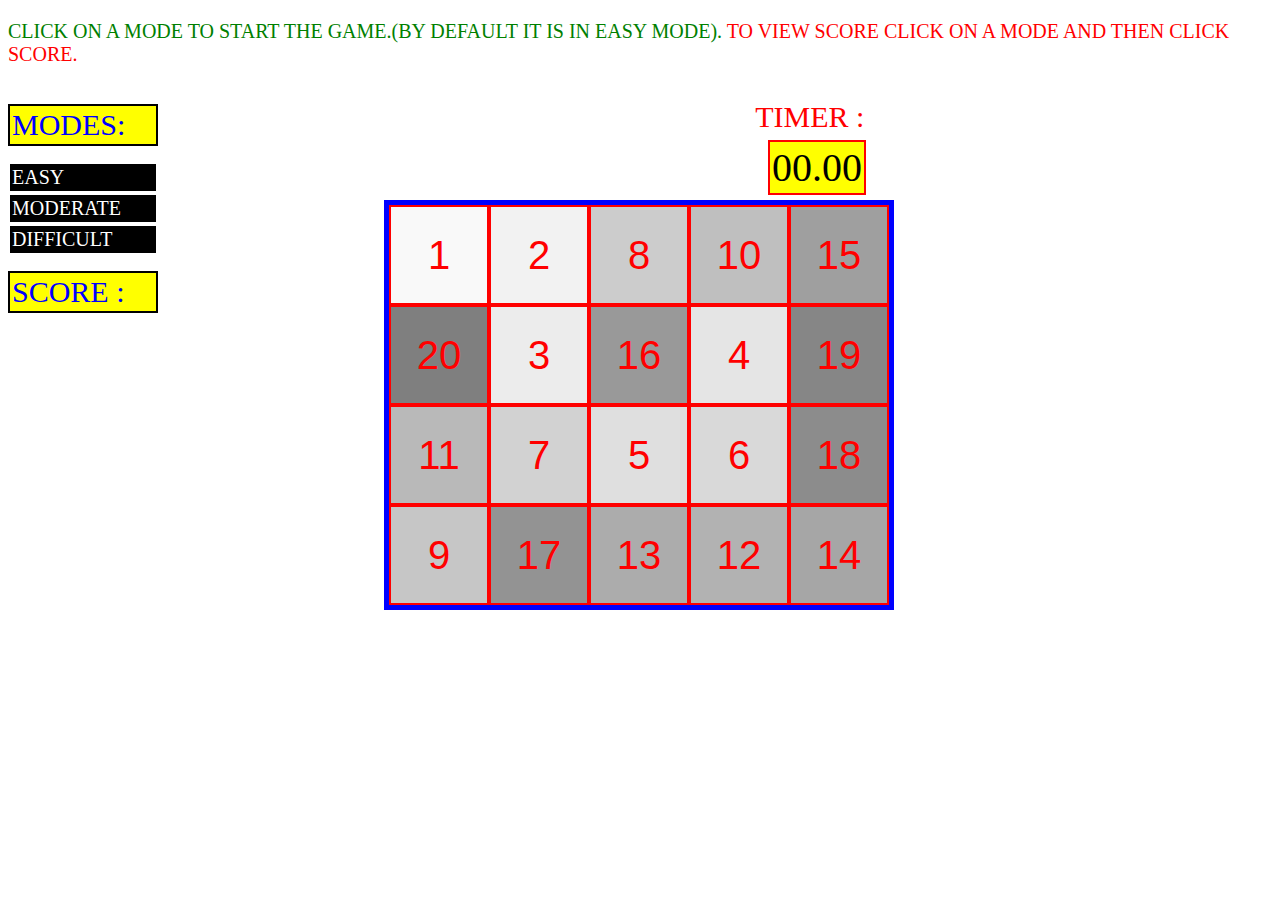
<file: index.html>
<!DOCTYPE html>
<html>
 <head>
   <meta name="viewport" content="initial-scale=1.0">
    <title>First page</title>
    <style>
       
*{
    box-sizing:border-box;
  }
  
  .heading{
    display:inline-block;
    width:150px;
    position: relative;
    
    color:blue;
    background-color:yellow;
    border:2px solid black;
    margin:0px;
    padding:2px;
    font-size:30px;
 }

 .menuitem{
  display:block;
  width:150px;
  align-items:center;
  color:white;
  background-color:black;
  border:2px solid white;
  margin:0px;
  padding:2px;
  font-size: 20px;
}

.scores{
  display:inline;
  position: absolute;
  top:290px;
  left:0px;
  color:black;
  font-size:25px;
  padding:5px;
  
  margin:0px;
  
}

.scoreItem{
  border-bottom: 2px solid red;
  position:relative;
  top:0px;
} 

#Timertext{
  position: absolute; 
  top:100px;
  left:59%;
  height:80px; 
  font-size:30px; 
  color:red;
  margin:0;
}

#Timer{
  display:inline-block;
  position:absolute;
  left:60%;
  top:140px;
  background-color:yellow;
  color:black;
  font-size: 40px;
  border:2px solid red;
  padding:2px;
  margin:0;
 }

  
.gridele{
  display:inline-block;
  height:100px;
  width:100px;
  color:red;  
  text-align:center;
  padding:26px 0px;
  font-size:40px;
  border:2px solid red;
  cursor:pointer;
  }
  
 
  
  .grid{
  display:inline-block;
  position:absolute;
  left:30%;
  top:200px;
  border:5px solid blue;
  margin:0;
  }
  
  
  
  
   
  

   @media (max-width:740px){
    
    .button:hover{
      background-color:none;
      
    }

    .menuitem{
     width:100vh;
     text-align:center;
     font-size:25px;
    }

    .heading{
      width:100vh;
      text-align:center;
      display:block;
      position:relative;

    }

    .scores{
     position:relative;
     top:10px;
    }

       
    #Timertext{
      position: relative; 
      display:inline-block;
      left:0px;
      top:10px;      
    }  

    #Timer{
      position:relative;
      display:inline-block;
      top:10px;
      left:0px;
      background-color:orange;            
     }

    .gridele{
      width:17vh;
      height:15vh;
    }
    
    
     .grid{
      position:relative;
      top:0px;
      left:6.5vh;
      width:86.8vh;
      
     
    }
  

   }

   
    </style>

 </head>

 <body onload="LoadNum();">

   
       <p style="color:green; font-size:20px;">CLICK ON A MODE TO START THE GAME.(BY DEFAULT IT IS IN EASY MODE). <span style="color:red;">TO VIEW SCORE CLICK ON A MODE AND THEN CLICK SCORE.</span></p> <br> 
       <p class="heading">
           MODES: <p></p> 
       <p class="menuitem" onclick="LoadNum(40); resetTimer();">EASY</p>
       <p class="menuitem" onclick="LoadNum(50); resetTimer();">MODERATE</p>
       <p class="menuitem" onclick="LoadNum(60); resetTimer();">DIFFICULT</p>
   </p>
   <p class="heading" onclick="dispScores();"> SCORE :</p> 
    <p id="scores" class="scores">

    </p>
   
    <p id="Timertext"> TIMER : </p>
    <p id="Timer">0.00</p>
    
    <div class="grid" id="master"></div>
   

 </body>

 <script>
var cnt = [] ;
var x=0;

var buttons= document.getElementsByTagName("button");
var Clicks = 0;
var refArr = [];

var s=0,ms=0;
var dummy;
var flg=1;
if(!localStorage.CountE|| !localStorage.CountM || !localStorage.CountD)
 { 
     localStorage.CountE=1;
     localStorage.CountM=1;
     localStorage.CountD=1;
}

 var hnog;
 var nog ;
 var b2=[];

 

function Myfunc(i,val)
{
 if(flg==1)
 {dummy=setInterval(startTime,10);
  flg=0;}
 if(val==refArr[Clicks])
 {
 cnt[i]+=1;
 if(cnt[i]==1)
  {
   buttons[i].innerHTML=b2[i];
   buttons[i].style.backgroundColor="rgba(0,0,0," + (b2[i]*(1/nog)) + ")";
  }
 else if(cnt[i]==2)
  { buttons[i].style.visibility="hidden";}
 Clicks+=1;
 }
 
 if(Clicks==nog )
 {Endtimer(nog);}
}

function dispScores()
{ var temp="";
 var Scores=[];

 if(nog==40)
 {temp=localStorage.getItem("highScoresE");}
 else if(nog==50)
 {temp=localStorage.getItem("highScoresM");}
 else if(nog==60)
 {temp=localStorage.getItem("highScoresD");}
 
 Scores = temp.split(";");
 var len = Scores.length;
 var res = "The best " + len + " performances in "+ "<br>"+ ( (nog==40)?"easy":((nog==50)?"moderate":"difficult") ) + " mode are : " + "<p></p>";
 
 for(x=0;x<len;x++)
   {
     res = res +"<div class='scoreItem'>"+ Scores[x] +"</div>"+"<br>";
   }
   
 document.getElementById("scores").innerHTML = res;
 
} 

function Endtimer(nog)
{

 clearInterval(dummy);

 var scr = 0;
 scr = s + ms/100 ;
 
 
 if(nog==40){easyScores(scr);}
 else if(nog==50){moderateScores(scr);}
 else if(nog==60){difficultScores(scr);}

}

function easyScores(scr)                                                   //copy of highScores() with an E in it.
{
    var num = Number(localStorage.CountE);
 var scores = [];
 var temp="";
 
 if(num==1)
 { 
   localStorage.setItem("highScoresE",scr);    
   num+=1;
   localStorage.CountE=num;    
 }
 else
 {
   temp = localStorage.getItem("highScoresE");
   temp = temp + ";" + scr;
   scores=temp.split(";");
   for(x=0;x<scores.length;x++)
   {
     scores[x]=Number(scores[x]);
   }
   scores.sort(function(a,b){return a-b;});
   temp=String(scores[0]);

   if(num==6)
   {
    num=5;
    localStorage.CountE=num;
   }

   for(x=1;x<num;x++)
   {
     temp = temp + ";" + String(scores[x]) ;
   }
   
   localStorage.setItem("highScoresE",temp);
   num+=1;
   localStorage.CountE=num;
 }
}

function moderateScores(scr)                                                //copy of highScores() with M in it.
{
    var num = Number(localStorage.CountM);
 var scores = [];
 var temp="";
 
 if(num==1)
 { 
   localStorage.setItem("highScoresM",scr);    
   num+=1;
   localStorage.CountM=num;    
 }
 else
 {
   temp = localStorage.getItem("highScoresM");
   temp = temp + ";" + scr;
   scores=temp.split(";");
   for(x=0;x<scores.length;x++)
   {
     scores[x]=Number(scores[x]);
   }
   scores.sort(function(a,b){return a-b;});
   temp=String(scores[0]);

   if(num==6)
   {
    num=5;
    localStorage.CountM=num;
   }

   for(x=1;x<num;x++)
   {
     temp = temp + ";" + String(scores[x]) ;
   }
   
   localStorage.setItem("highScoresM",temp);
   num+=1;
   localStorage.CountM=num;
   
 }
}

function difficultScores(scr)                                                  //copy of highScores() with D in it.
{
 var num = Number(localStorage.CountD);
 var scores = [];
 var temp="";
 
 if(num==1)
 { 
   localStorage.setItem("highScoresD",scr);    
   num+=1;
   localStorage.CountD=num;    
 }
 else
 {
   temp = localStorage.getItem("highScoresD");
   temp = temp + ";" + scr;
   scores=temp.split(";");
   for(x=0;x<scores.length;x++)
   {
     scores[x]=Number(scores[x]);
   }
   scores.sort(function(a,b){return a-b;});
   temp=String(scores[0]);

   if(num==6)
   {
    num=5;
    localStorage.CountD=num;
   }

   for(x=1;x<num;x++)
   {
     temp = temp + ";" + String(scores[x]) ;
   }
   
   localStorage.setItem("highScoresD",temp);
   num+=1;
   localStorage.CountD=num;
   
 }
}

function resetTimer()
{
  clearInterval(dummy);
  s=0;ms=0;
  document.getElementById("Timer").innerHTML= ((s<10)?"0"+s:s) + "." + ((ms<10)?"0"+ms:ms) ;
  document.getElementById("scores").innerHTML = "";                                                    //resets score
  
}

function startTime()
{
ms+=1;
if(ms==100)
{s+=1;
 ms=0;
}
document.getElementById("Timer").innerHTML= ((s<10)?"0"+s:s) + "." + ((ms<10)?"0"+ms:ms) ;
}

function LoadNum(nogf=40)  //nog-number of grids
{ 
cnt=[];
b2=[];
refArr=[];
flg=1;
Clicks=0;
resetTimer();

var txt="";
var b1=[];
hnog=nogf/2;
nog=hnog*2;
for(x=0;x<hnog;++x)
{b1[x]=x+1;
 b2[x]=x+hnog+1;
 
 if((x+1)%5!=0)
 {
   txt+='<button class="gridele" onclick="Myfunc(Number(' + x + '),Number(this.innerHTML))"></button>';
 }
 else
 {
 txt+='<button class="gridele" onclick="Myfunc(Number(' + x +  '),Number(this.innerHTML))"></button><br>';
 }
}
document.getElementById("master").innerHTML=txt; 

b1.sort(function(a, b){return 0.5 - Math.random()});
b2.sort(function(a, b){return 0.5 - Math.random()});


for(x=0;x<hnog;++x)                                         //1st shuffle to store in grids and provide color
{
 buttons[x].innerHTML=b1[x];
 buttons[x].style.backgroundColor="rgba(0,0,0," + (b1[x]*(1/nog)) + ")"; 
}                         

for(x=1;x<=nog;x++)                                    //ref array to check ele
 {refArr[x-1]=x;}

 for(x=0;x<hnog;x++)                                     //cnt array initialised to check how many times a button has been pressed.
{cnt[x]=0;}

}


 </script>

</html>
</file>
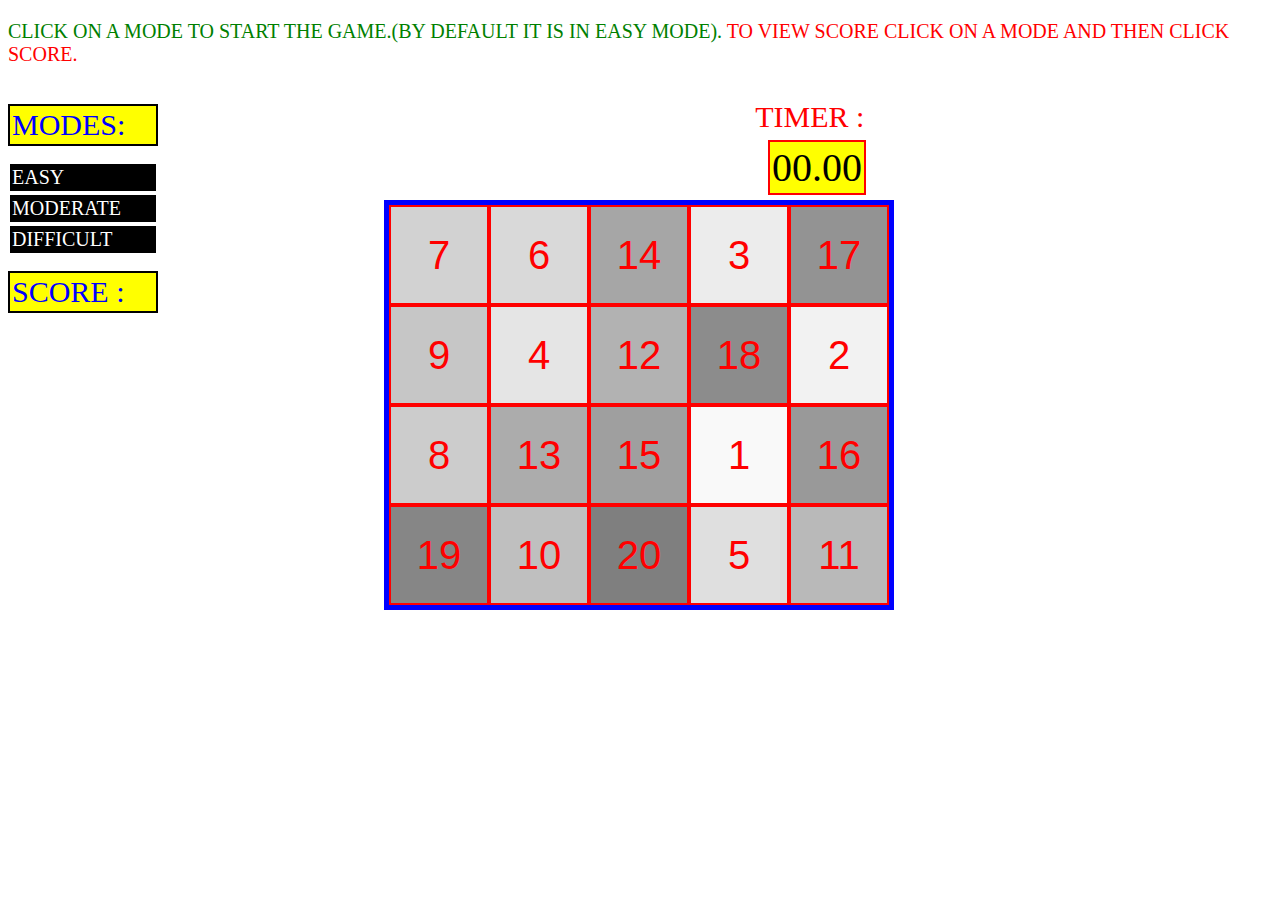
<file: hackermode.html>
<!DOCTYPE html>
<html>
 <head>
   <meta name="viewport" content=" initial-scale=1.0">
    <title>First page</title>
    <link rel="stylesheet"
          type="text/css"
          href="hackermodestyleme.css">

 </head>

 <body onload="LoadNum();">

   
       <p style="color:green; font-size:20px;">CLICK ON A MODE TO START THE GAME.(BY DEFAULT IT IS IN EASY MODE). <span style="color:red;">TO VIEW SCORE CLICK ON A MODE AND THEN CLICK SCORE.</span></p> <br> 
       <p class="heading">
           MODES: <p></p> 
       <p class="menuitem" onclick="LoadNum(40); resetTimer();">EASY</p>
       <p class="menuitem" onclick="LoadNum(50); resetTimer();">MODERATE</p>
       <p class="menuitem" onclick="LoadNum(60); resetTimer();">DIFFICULT</p>
   </p>
   <p class="heading" onclick="dispScores();"> SCORE :</p> 
    <p id="scores" class="scores">

    </p>
   
    <p id="Timertext"> TIMER : </p>
    <p id="Timer">0.00</p>
    
    <div class="grid" id="master"></div>
   

 </body>

 <script src="hackermodescriptme.js">
 </script>

</html>
</file>
<file: hackermodestyleme.css>
*{
    box-sizing:border-box;
  }
  
  .heading{
    display:inline-block;
    width:150px;
    position: relative;
    
    color:blue;
    background-color:yellow;
    border:2px solid black;
    margin:0px;
    padding:2px;
    font-size:30px;
 }

 .menuitem{
  display:block;
  width:150px;
  align-items:center;
  color:white;
  background-color:black;
  border:2px solid white;
  margin:0px;
  padding:2px;
  font-size: 20px;
  
}

.scores{
  display:inline;
  position: absolute;
  top:290px;
  left:0px;
  color:black;
  font-size:25px;
  padding:5px;
  
  margin:0px;
  
}

.scoreItem{
  border-bottom: 2px solid red;
  position:relative;
  top:0px;
} 

#Timertext{
  position: absolute; 
  top:100px;
  left:59%;
  height:80px; 
  font-size:30px; 
  color:red;
  margin:0;
}

#Timer{
  display:inline-block;
  position:absolute;
  left:60%;
  top:140px;
  background-color:yellow;
  color:black;
  font-size: 40px;
  border:2px solid red;
  padding:2px;
  margin:0;
 }

  
.gridele{
  display:inline-block;
  height:100px;
  width:100px;
  color:red;  
  text-align:center;
  padding:26px 0px;
  font-size:40px;
  border:2px solid red;

  }
  
 
  
  .grid{
  display:inline-block;
  position:absolute;
  left:30%;
  top:200px;
  border:5px solid blue;
  margin:0;
  }
  
  
  
  
   
  

   @media (max-width:450px){
    
    .button:hover{
      background-color:none;
      
    }

    .menuitem{
     width:100vh;
     text-align:center;
     font-size:25px;
    }

    .heading{
      width:100vh;
      text-align:center;
      display:block;
      position:relative;

    }

    .scores{
     position:relative;
     top:10px;
    }

       
    #Timertext{
      position: relative; 
      display:inline-block;
      left:0px;
      top:10px;      
    }  

    #Timer{
      position:relative;
      display:inline-block;
      top:10px;
      left:0px;
      background-color:orange;            
     }

    .gridele{
      width:17vh;
      height:15vh;
    }
    
    
     .grid{
      position:relative;
      top:0px;
      left:6.5vh;
      width:86.8vh;
      
     
    }
  

   }
</file>
